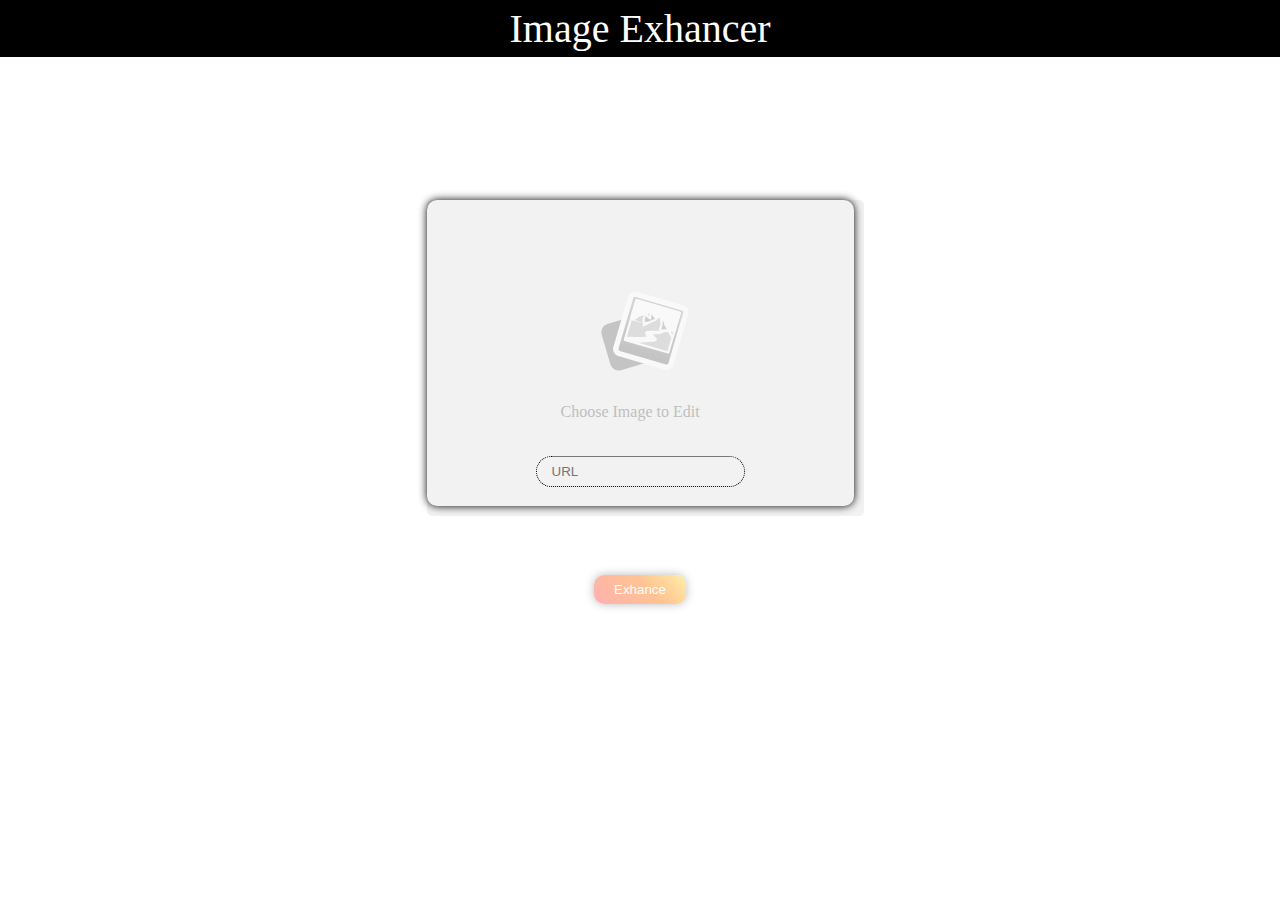
<file: index.html>
<!DOCTYPE html>
<html lang="en">
<head>
    <meta charset="UTF-8">
    <meta name="viewport" content="width=device-width, initial-scale=1.0">
    <title>Document</title>
    <link rel="stylesheet" href="style.css">
</head>
<body>
    <header>Image Exhancer</header>
    <input type="file" class="file-input" id="file-input" accept="image/*" >
    <div class="upload-img" id="upload-img">
        <img src="image-placeholder.svg" class="image">
    </div>
    <div class="input-url">
    <input type="url" id="url-input" placeholder="URL">
    </div>
    <br>
    <button class="exhance">Exhance</button>
    <div class="exhanced">
    <img class="img" id="realImg">
    <img class="img" id="newImg">
    <button class="download">Download</button>
    </div>
    <script src="script.js"></script>
</body>
</html>
</file>
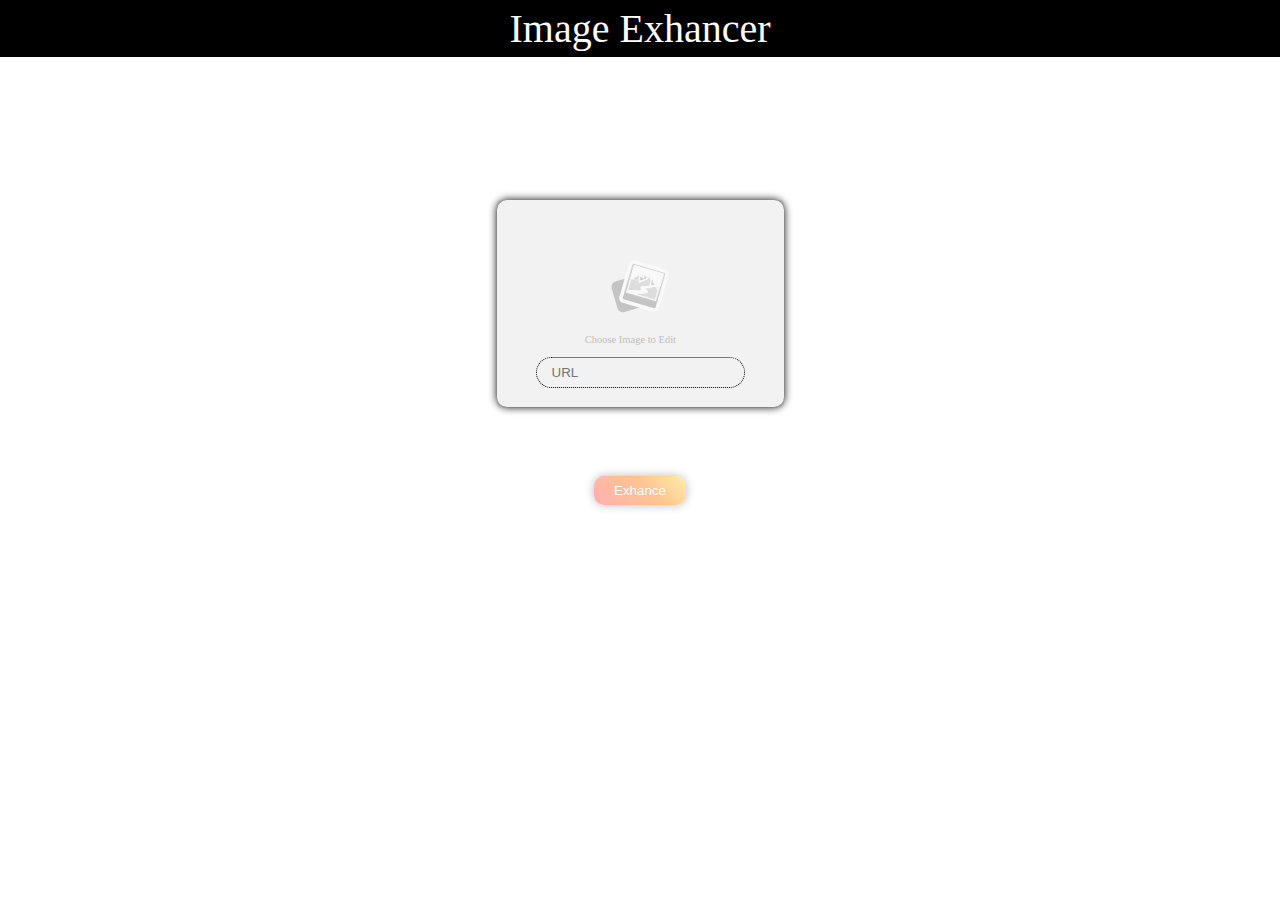
<file: IMG EDITOR/index.html>
<!DOCTYPE html>
<html lang="en">
<head>
    <meta charset="UTF-8">
    <meta name="viewport" content="width=device-width, initial-scale=1.0">
    <title>Img Exhancer
    </title>
    <link rel="stylesheet" href="style.css">
</head>
<body>
    <header>Image Exhancer</header>
    <input type="file" class="file-input" id="file-input" accept="image/*" >
    <div class="upload-img" id="upload-img">
        <img src="image-placeholder.svg" class="image">
    </div>
    <div class="input-url">
    <input type="url" id="url-input" placeholder="URL">
    </div>
    <br>
    <button class="exhance">Exhance</button>
    <div class="exhanced">
    <img class="img" id="realImg">
    <img class="img" id="newImg">
    <button class="download">Download</button>
    </div>
    <script src="script.js"></script>
</body>
</html>
</file>
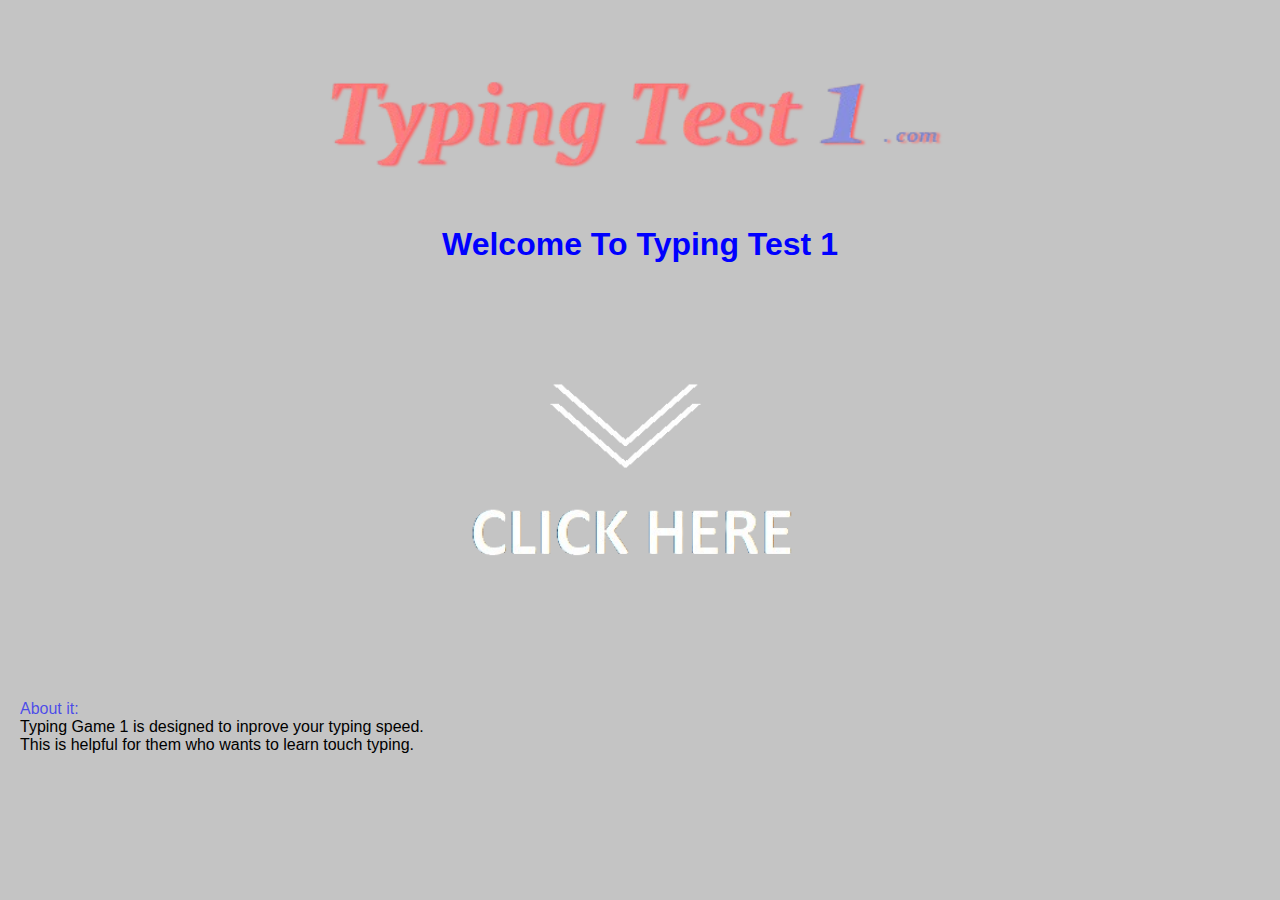
<file: Typing Game/index.html>
<!DOCTYPE html>
<html lang="en">
<head>
  <meta charset="UTF-8">
  <meta name="viewport" content="width=device-width, initial-scale=1.0">
  <title>Typing Speed Game</title>
  <link rel="stylesheet" href="style.css">
    <link rel="shortcut icon" href="download.jpg">
</head>
<body>
  <header>
  <img class="logo" src="logo.jpg">
  </header>
  <div class="info">
    <div class="bg"></div>
    <div class="user-info">
      <div class="title">Typing Game</div>
      <input type="text" class="user-name" placeholder="Full Name" class="text-input">
      <br>
      <button class="info-btn">Click</button>
    </div>
    <div class="select-type">
      <div class="title">Select type</div>
      <div class="label">
        <label>
          <input type="radio" value="words" name="type-radio" id="words"> Words
        </label>
        <label>
          <input type="radio" value="sentences" name="type-radio" id="sentences"> Sentences
        </label>
      </div>
      <br>
      <button class="select-btn">Start</button>
    </div>
  </div>
  <div class="typing-game">
    <div class="game-info">
      <p>Hello</p>
      <p>Time Left: <span class="timer">300</span> seconds</p>
      <p>Wrong Words: <span class="Wrong">0</span></p>
      <p>Score: <span class="score">0</span></p>
    </div>
    <div class="text-content">
      <input type="text" id="input-text" class="text-input">
      <div class="words-to-write"></div>
      <br>
      <button id="startBtn">Start Game</button>
    </div>
  </div>
  <div class="result-container">
    <div class="result">
      Date: <span class="date"></span>
      <div class="time"></div>
      <hr>
      <div class="name" id="result-name">vxc</div>
      <br>
      <div class="data">
        WPM: <span class="WPM">0</span>
        <br>
        Score: <span class="score">0</span>
        <br>
        Wrong Words: <span class="wrong-words">0</span>
        <br>
        Right Words: <span class="right-words">0</span>
      </div>
    </div>
  </div>

  <div class="first-page">
  <img class="first-logo" src="logo.jpg">
  <h1>
    Welcome To Typing Test 1
  </h1>
  <img src="click.jpg" class="click">
  
  <div class="content">
    <a>About it:</a>
    <br>
    Typing Game 1  is designed to inprove your typing speed.
    <br>
    This is helpful for them who wants to learn touch typing.
    <br>

  </div>
  </div>
  <script src="script.js"></script>
</body>
</html>
</file>
<file: style.css>
body{
    padding:200px 0px 0px 0px;
    margin:0px;
    text-align: center;
}

header{
    text-align:center;
    background-color:black;
    color:white;
    padding: 5px 0px 5px 0px;
    font-size: 40px;
    position: fixed;
    z-index: 1;
    top:0px;
    width: 100%;
}

.upload-img{
    margin-bottom: 20px;
    padding: 0px;
    width: 427px;
    height: 306px;
    border-radius: 10px;
    box-shadow:0px 0px 8px;
    display:inline-block;
    justify-items: center;
    cursor: pointer;

}

.image{
    position: relative;
    z-index: -1;
}

button:active{
    box-shadow: 0px 0px 20px rgb(184, 183, 183);
    animation: btn 0.3s linear infinite ;
}
.exhance{
    border-width: 0px;
    outline: none;
    box-shadow: 0px 0px 10px rgb(187, 186, 186);
    padding: 7px 20px;
    background: linear-gradient(
        45deg,
        rgba(255, 143, 143,0.7) ,rgba(255, 170, 100,0.7) ,rgba(255, 253, 137,0.7) , rgba(168, 255, 133,0.7),
        rgba(156, 255, 238,0.7) ,rgba(160, 176, 255,0.7),rgba(255, 155, 233,0.7),rgba(255, 160, 160,0.7)
    );
    background-size:500%;
    animation: glow 20s linear infinite ;
    color: rgb(255,255,255);
    border-radius: 10px;
}

.exhance:hover{
    box-shadow: 0px 0px 20px rgb(184, 183, 183);
}

#file-input{
    display: none;
}
.input-url{
    display: flex;
    justify-content: center;

}
#url-input{
    outline: none;
    padding: 7px 15px;
    border-radius: 20px;
    border: 1px dotted black;
    background: transparent;
    position: relative;
    bottom: 70px;
}
.exhanced{
    display: none;
}
.img{
    margin: 20px;
}

#newImg{
    filter: brightness(130%)
            contrast(90%)
            saturate(140%)
            sepia(50%);
    image-rendering: pixelated;
}

.download{
    position: absolute;
    top:100px;
    right: 10px;
    border-width: 0px;
    box-shadow:0px 0px 10px rgb(196, 195, 195);
    padding: 7px 20px;
    border-radius:20px;

    background: linear-gradient(
        45deg,
        rgba(255, 143, 143,0.7) ,rgba(255, 170, 100,0.7) ,rgba(255, 253, 137,0.7) , rgba(168, 255, 133,0.7),
        rgba(156, 255, 238,0.7) ,rgba(160, 176, 255,0.7),rgba(255, 155, 233,0.7),rgba(255, 160, 160,0.7)
    );
    background-size:500%;
    animation: glow 20s linear infinite reverse;
    color: white;
    font-size:20px;
}

.download:hover{
    box-shadow:0px 0px 20px rgb(196, 195, 195);
}

.download:active{
    animation: btn 0.3s linear 1 ;
}

@keyframes btn{
    0%{
        padding: 7px 20px;
    }
    50%{
        padding: 6.5px 19.5px;
    }
    100%{
        padding: 7px 20px;
    }
}

@keyframes glow{
    0%{
        background-position:0 0;
    }
    50%{
        background-position:250% 0;
    }
    100%{
        background-position:500% 0;
    }
}
</file>
<file: IMG EDITOR/style.css>
body{
    padding:200px 0px 0px 0px;
    margin:0px;
    text-align: center;
}

header{
    text-align:center;
    background-color:black;
    color:white;
    padding: 5px 0px 5px 0px;
    font-size: 40px;
    position: fixed;
    z-index: 1;
    top:0px;
    width: 100%;
}

.upload-img{
    margin-bottom: 20px;
    padding: 0px;
    width: 287px;
    height: 207px;
    border-radius: 10px;
    box-shadow:0px 0px 8px;
    display:inline-block;
    justify-items: center;
    cursor: pointer;

}

.image{
    position: relative;
    z-index: -1;
    width: 287px;
}

button:active{
    box-shadow: 0px 0px 20px rgb(184, 183, 183);
    animation: btn 0.3s linear infinite ;
}
.exhance{
    border-width: 0px;
    outline: none;
    box-shadow: 0px 0px 10px rgb(187, 186, 186);
    padding: 7px 20px;
    background: linear-gradient(
        45deg,
        rgba(255, 143, 143,0.7) ,rgba(255, 170, 100,0.7) ,rgba(255, 253, 137,0.7) , rgba(168, 255, 133,0.7),
        rgba(156, 255, 238,0.7) ,rgba(160, 176, 255,0.7),rgba(255, 155, 233,0.7),rgba(255, 160, 160,0.7)
    );
    background-size:500%;
    animation: glow 20s linear infinite ;
    color: rgb(255,255,255);
    border-radius: 10px;
}

.exhance:hover{
    box-shadow: 0px 0px 20px rgb(184, 183, 183);
}

#file-input{
    display: none;
}
.input-url{
    display: flex;
    justify-content: center;

}
#url-input{
    outline: none;
    padding: 7px 15px;
    border-radius: 20px;
    border: 1px dotted black;
    background: transparent;
    position: relative;
    bottom: 70px;
}
.exhanced{
    display: none;
}
.img{
    margin: 10px;
}

#newImg{
    filter: brightness(130%)
            contrast(90%)
            saturate(140%)
            sepia(50%);
    image-rendering: pixelated;
}

.download{
    position: absolute;
    top:100px;
    right: 10px;
    border-width: 0px;
    box-shadow:0px 0px 10px rgb(196, 195, 195);
    padding: 7px 20px;
    border-radius:20px;

    background: linear-gradient(
        45deg,
        rgba(255, 143, 143,0.7) ,rgba(255, 170, 100,0.7) ,rgba(255, 253, 137,0.7) , rgba(168, 255, 133,0.7),
        rgba(156, 255, 238,0.7) ,rgba(160, 176, 255,0.7),rgba(255, 155, 233,0.7),rgba(255, 160, 160,0.7)
    );
    background-size:500%;
    animation: glow 20s linear infinite reverse;
    color: white;
    font-size:20px;
}

.download:hover{
    box-shadow:0px 0px 20px rgb(196, 195, 195);
}

.download:active{
    animation: btn 0.3s linear 1 ;
}

@keyframes btn{
    0%{
        padding: 7px 20px;
    }
    50%{
        padding: 6.5px 19.5px;
    }
    100%{
        padding: 7px 20px;
    }
}

@keyframes glow{
    0%{
        background-position:0 0;
    }
    50%{
        background-position:250% 0;
    }
    100%{
        background-position:500% 0;
    }
}
</file>
<file: Typing Game/style.css>
*{
    outline: none;
    color: white;
    font-family: Arial, sans-serif;
}

.first-page{
    position: fixed;
    top:0px;
    left:0px;
    z-index: 90000;
    background-color: rgb(196, 196, 196);
    width: 100%;
    height:100%;
    text-align: center;
}

.first-logo{
    filter: drop-shadow(3px 1px 1px rgb(255, 99, 99));
    margin: 20px;
    width:50%;
}

.content{
    text-align: left;
    margin: 20px;
    color: black;
}

.content a{
    color:rgba(0, 0, 255, 0.63)
}

.click{
    width: 40%;
}

.first-page h1{
    color: blue;
}

body{
    background-color: rgba(0, 0, 0, 0.603);
    margin:0px;
    padding:200px 0px 0px 0px;
    display: flex;
    justify-content: center;
    z-index: 200;

}

.bg{
    background-color: rgb(122, 122, 122);
    position: fixed;
    top:0px;
    left:0px;
    height:100%;
    width: 100%;
    display: block;
}

.info{
    position: fixed;
    top:0px;
    left:0px;
    height:100%;
    width: 100%;
    display: flex;
    justify-content: center;
    align-items: center;
}

.user-info{
    position: fixed;
    width:300px;
    height: 200px;
    padding: 20px;
    border-radius: 20px;
    box-shadow: 0px 0px 20px white;
    text-align: center;
}

.title{
    font-size: 30px;
}

.user-info input{
    margin: 30px 0px;
    padding: 10px 15px;
    border: 0px;
    border-radius: 20px;
    box-shadow: 0px 0px 20px rgb(223, 223, 223);
    background: transparent;
}

.user-info button,
.select-btn{
    padding: 10px 40px;
    border: 0px;
    border-radius: 20px;
    box-shadow: 0px 0px 20px rgb(223, 223, 223);
    background: transparent;
}

.select-type{
    position: fixed;
    width:250px;
    height: 200px;
    padding: 20px;
    border-radius: 20px;
    box-shadow: 0px 0px 20px white;
    text-align: center;
    display: none;
}

.label{
    display: flex;
    margin: 30px 0px;
    justify-content: space-around;
}

.typing-game {
    width: 80%;
    max-width: 600px;
    height: 400px;
    border-radius: 20px;
    background-color: rgb(77, 77, 77);
    box-shadow: 0px 0px 20px rgb(223, 223, 223);
}

.game-info{
    display: flex;
    justify-content: space-around;
}

.words-to-write{
    padding: 20px 30px;
    font-size: 20px;
    display: flex;
    justify-content: left;
    text-align: left;
    color:rgba(221, 221, 221, 0.5);
    height: 180px;
    overflow: hidden;
    position: relative;
    bottom:50px;
    z-index: -1;
}

.text-input{
    cursor: text;
}



#input-text{
    width: 90%;
    height: 20px;
    padding: 10px 10px;
    border: 0px;
    background: transparent;
    border-radius: 20px;
    color:white;
    display: none;
    font-size: 20px;
    position: relative;
    z-index: 1;

}

#startBtn{    
    padding: 10px 10px;
    border: 0px;
    background: transparent;
    box-shadow: 0px 0px 10px white;
    border-radius: 20px;
}

::placeholder{
    color: rgba(255, 255, 255, 0.199);
}
.text-content{
    text-align: center;
}

.result-container{
    width: 100%;
    height: 100%;
    position: fixed;
    top: 0px;
    left: 0px;
    z-index: 1;
    background-color: rgb(216, 216, 216);
    display: none;
    justify-content: center;
    align-items: center;

}

.result{
    background-color: white;
    border: 1px solid black;
    width: 500px;
    max-width: 70%;
    height: 75%;
    padding: 30px;
    color:black;
}

.result *{
    color: black;
}

.time a,.date {
    color: blue;
}

.name{
    text-transform: uppercase;
}

.time{
    float: right;
}

#reasult-name{
    font-size: 30px;
}

.data{
    font-size: 20px;
}

header{
    position: fixed;
    top: 0px;
    left: 0px;
    z-index: 1;
    mix-blend-mode: color-burn ;
}

.logo{
    width: 60%;
    margin: 20px;
    filter: drop-shadow(3px 1px 1px rgb(255, 99, 99));
}




@media (max-width: 600px) {
    .typing-game {
        width: 75%;
        height: 250px;
    }

    .words-to-write{
        font-size: 15px;
        height: 100px;
    }
    #input-text{
        font-size: 15px;
        left:15.5px;
        bottom: 1.5px;
    }

    .user-info{
        width: 75%;
    }

    #startBtn{
        position:static;
        bottom:30px;
    }

    .result{
        padding: 15px;
    }

    .game-info{
        height: 25px;
        font-size: 8px;
    }
}
</file>
